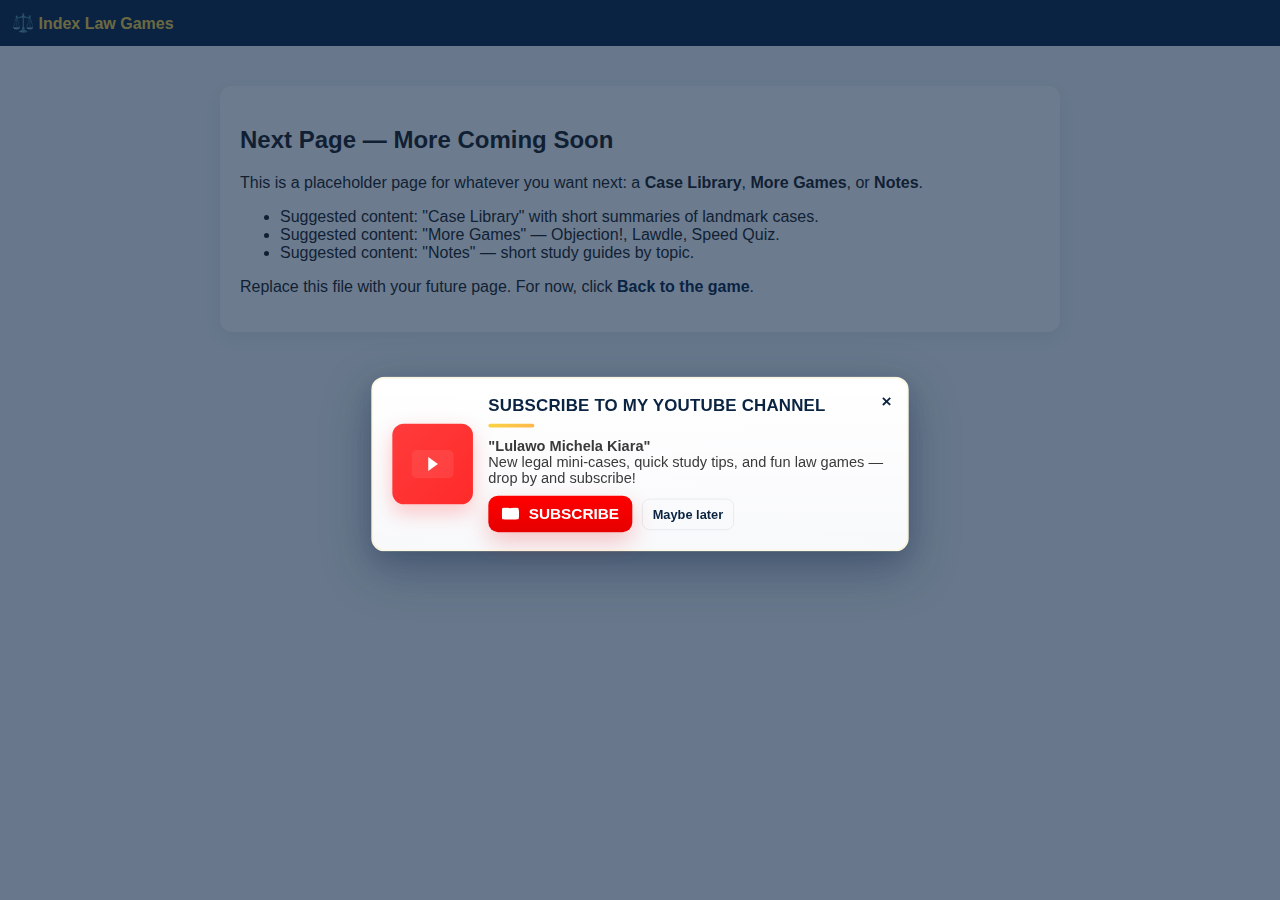
<file: index law fourth page.html>
<!DOCTYPE html>
<html lang="en">
<head>
  <meta charset="utf-8" />
  <meta name="viewport" content="width=device-width,initial-scale=1" />
  <title>Index Law Games — More</title>
  <style>
    body{font-family: 'Segoe UI', Tahoma, Geneva, Verdana, sans-serif; background:#f4f6f8; color:#1a1a1a; margin:0}
    header{background:#0a2342;color:#f9d342;padding:12px}
    main{max-width:800px;margin:40px auto;padding:20px;background:#fff;border-radius:12px;box-shadow:0 6px 18px rgba(0,0,0,.06)}
    a{color:#0a2342;text-decoration:none;font-weight:700}
  </style>
</head>
<body>
  <header><div style="display:flex;justify-content:space-between;align-items:center"><div><span style="font-size:18px">⚖️</span> <span style="font-weight:700">Index Law Games</span></div><div><a href="index.html">← Back to Game</a></div></div></header>
  <main>
    <h2>Next Page — More Coming Soon</h2>
    <p>This is a placeholder page for whatever you want next: a <strong>Case Library</strong>, <strong>More Games</strong>, or <strong>Notes</strong>.</p>
    <ul>
      <li>Suggested content: "Case Library" with short summaries of landmark cases.</li>
      <li>Suggested content: "More Games" — Objection!, Lawdle, Speed Quiz.</li>
      <li>Suggested content: "Notes" — short study guides by topic.</li>
    </ul>
    <p>Replace this file with your future page. For now, click <a href="index.html">Back to the game</a>.</p>
  </main>
  <!-- START: Subscribe Modal (paste before </body>) -->
<style>
  /* Modal backdrop */
  .subscribe-backdrop {
    position: fixed;
    inset: 0;
    background: rgba(10, 35, 66, 0.6); /* navy tinted */
    display: flex;
    align-items: center;
    justify-content: center;
    z-index: 9999;
    animation: fadeInBackdrop .28s ease;
  }
  @keyframes fadeInBackdrop {
    from { opacity: 0 }
    to { opacity: 1 }
  }

  /* Modal card */
  .subscribe-modal {
    width: min(520px, 92%);
    background: linear-gradient(180deg,#fff 0%, #f8f9fb 100%);
    border-radius: 14px;
    box-shadow: 0 18px 50px rgba(10,35,66,0.35), 0 6px 18px rgba(10,35,66,0.12);
    display: grid;
    grid-template-columns: 84px 1fr;
    gap: 18px;
    padding: 18px 18px 18px 18px;
    align-items: center;
    transform: translateY(14px) scale(.96);
    animation: popIn .36s cubic-bezier(.16,.9,.3,1) forwards;
    border: 2px solid rgba(249,211,66,0.14);
    position: relative;
    overflow: visible;
  }
  @keyframes popIn {
    to { transform: translateY(0) scale(1) }
  }

  /* Left badge area */
  .subscribe-badge {
    width: 84px;
    height: 84px;
    border-radius: 12px;
    background: linear-gradient(135deg,#ff3b3b,#ff2a2a);
    display:flex;
    align-items:center;
    justify-content:center;
    color:#fff;
    font-weight:800;
    font-size:28px;
    box-shadow: 0 8px 20px rgba(255,43,43,0.25);
    flex-shrink:0;
    margin-left: 2px;
  }

  /* Text area */
  .subscribe-content h3 {
    margin:0 0 6px 0;
    font-size:1.1rem;
    color:#0a2342;
    letter-spacing:0.2px;
  }
  .subscribe-content p {
    margin:0;
    color:#333;
    font-size:0.95rem;
    opacity:0.96;
  }

  /* CTA and controls */
  .subscribe-cta {
    margin-top: 10px;
    display:flex;
    gap:10px;
    align-items:center;
  }

  .subscribe-btn {
    display:inline-flex;
    align-items:center;
    gap:10px;
    background: linear-gradient(180deg,#ff0000,#e60000);
    color:#fff;
    border:none;
    padding:10px 14px;
    border-radius:10px;
    font-weight:800;
    font-size:1rem;
    cursor:pointer;
    box-shadow: 0 10px 24px rgba(230,0,0,0.22);
    transform-origin: center;
    animation: pulse 2.2s infinite;
    text-decoration:none;
  }
  @keyframes pulse {
    0% { transform: translateY(0) scale(1) }
    60% { transform: translateY(-2px) scale(1.02) }
    100% { transform: translateY(0) scale(1) }
  }

  .subscribe-later {
    background:transparent;
    border:1px solid rgba(10,35,66,0.08);
    color:#0a2342;
    padding:8px 10px;
    border-radius:8px;
    cursor:pointer;
    font-weight:600;
  }

  /* Small "x" close top-right */
  .subscribe-close {
    position:absolute;
    top:8px;
    right:10px;
    background:transparent;
    border:none;
    color:#0a2342;
    font-weight:700;
    font-size:18px;
    cursor:pointer;
    padding:6px;
    border-radius:6px;
  }
  .subscribe-close:hover { background: rgba(10,35,66,0.04) }

  /* small accent under title */
  .subscribe-underline {
    height:4px;
    width:48px;
    background: linear-gradient(90deg,#f9d342,#ffb84d);
    border-radius:8px;
    margin-top:8px;
  }

  /* responsive tweaks */
  @media (max-width:520px) {
    .subscribe-modal { grid-template-columns: 64px 1fr; padding:14px; gap:12px; border-radius:10px; }
    .subscribe-badge { width:64px; height:64px; font-size:22px; border-radius:10px; }
    .subscribe-content h3 { font-size:1rem; }
    .subscribe-btn { font-size:0.95rem; padding:9px 12px; }
  }
</style>

<div class="subscribe-backdrop" id="subscribe-backdrop" role="dialog" aria-modal="true" aria-labelledby="subscribe-title">
  <div class="subscribe-modal" role="document">
    <button class="subscribe-close" id="subscribe-close" aria-label="Close dialog">&times;</button>

    <div class="subscribe-badge" aria-hidden="true">
      <!-- YouTube play icon simple -->
      <svg width="44" height="30" viewBox="0 0 24 16" fill="none" xmlns="http://www.w3.org/2000/svg" aria-hidden="true">
        <rect width="24" height="16" rx="3" fill="white" opacity="0.08"/>
        <path d="M9.5 4L15 8L9.5 12V4Z" fill="#fff"/>
      </svg>
    </div>

    <div class="subscribe-content">
      <h3 id="subscribe-title">SUBSCRIBE TO MY YOUTUBE CHANNEL</h3>
      <div class="subscribe-underline" aria-hidden="true"></div>
      <p style="margin-top:10px;"><strong>"Lulawo Michela Kiara"</strong><br>
      New legal mini-cases, quick study tips, and fun law games — drop by and subscribe!</p>

      <div class="subscribe-cta">
        <!-- Edit the href to your actual channel URL if you have it -->
        <a class="subscribe-btn" id="subscribe-button" href="https://www.youtube.com/" target="_blank" rel="noopener noreferrer" aria-label='Subscribe to "Lulawo Michela Kiara" on YouTube'>
          <!-- SVG YouTube icon -->
          <svg width="18" height="14" viewBox="0 0 24 16" fill="none" xmlns="http://www.w3.org/2000/svg" aria-hidden="true">
            <path d="M23.6 2.1s-.2-1.6-.8-2.3C21.6-.3 20.4-.3 19.8-.4 16.6-.6 12 0 12 0s-4.6-.6-7.8-.4C3.6-.3 2.4-.3 1.2-.2c-.6.1-.8 1.6-.8 1.6S0 4.1 0 5.9v4.2c0 1.8.4 3.8.4 3.8s.2 1.5.8 1.6c1.2.1 2.4.1 3 .2 3.2.2 7.8 0 7.8 0s4.6.2 7.8 0c.6-.1 1.8-.1 3-.2.6-.1.8-1.6.8-1.6s.4-2 .4-3.8V5.9c0-1.8-.4-3.8-.4-3.8z" fill="#fff"/>
            <path d="M9.75 11.02V4.98L15.5 8l-5.75 3.02z" fill="#fff"/>
          </svg>
          SUBSCRIBE
        </a>

        <button class="subscribe-later" id="subscribe-later">Maybe later</button>
      </div>
    </div>
  </div>
</div>

<script>
  (function(){
    const backdrop = document.getElementById('subscribe-backdrop');
    const closeBtn = document.getElementById('subscribe-close');
    const laterBtn = document.getElementById('subscribe-later');
    const subscribeBtn = document.getElementById('subscribe-button');

    // If dismissed within the last 7 days, don't show
    const HIDE_KEY = 'subscribeModalDismissedUntil';
    const dismissedUntil = localStorage.getItem(HIDE_KEY);
    if (dismissedUntil && new Date(dismissedUntil) > new Date()) {
      backdrop.style.display = 'none';
    }

    // Close permanently for 30 days (when they click "Maybe later")
    laterBtn.addEventListener('click', () => {
      const until = new Date();
      until.setDate(until.getDate() + 30); // hide for 30 days
      localStorage.setItem(HIDE_KEY, until.toISOString());
      backdrop.style.display = 'none';
    });

    // Close temporarily (1 day) when they click the X
    closeBtn.addEventListener('click', () => {
      const until = new Date();
      until.setDate(until.getDate() + 1); // hide for 1 day
      localStorage.setItem(HIDE_KEY, until.toISOString());
      backdrop.style.display = 'none';
    });

    // If user clicks subscribe, open the link and record a short-lived flag (so we don't bug them immediately)
    subscribeBtn.addEventListener('click', () => {
      const until = new Date();
      until.setDate(until.getDate() + 90); // don't show again for 90 days
      localStorage.setItem(HIDE_KEY, until.toISOString());
      // note: link has target="_blank" so it opens in a new tab
    });

    // accessibility: close on ESC
    document.addEventListener('keydown', (e) => {
      if (e.key === 'Escape') {
        closeBtn.click();
      }
    });
  })();
</script>
<!-- END: Subscribe Modal -->
</body>
</html>
</file>
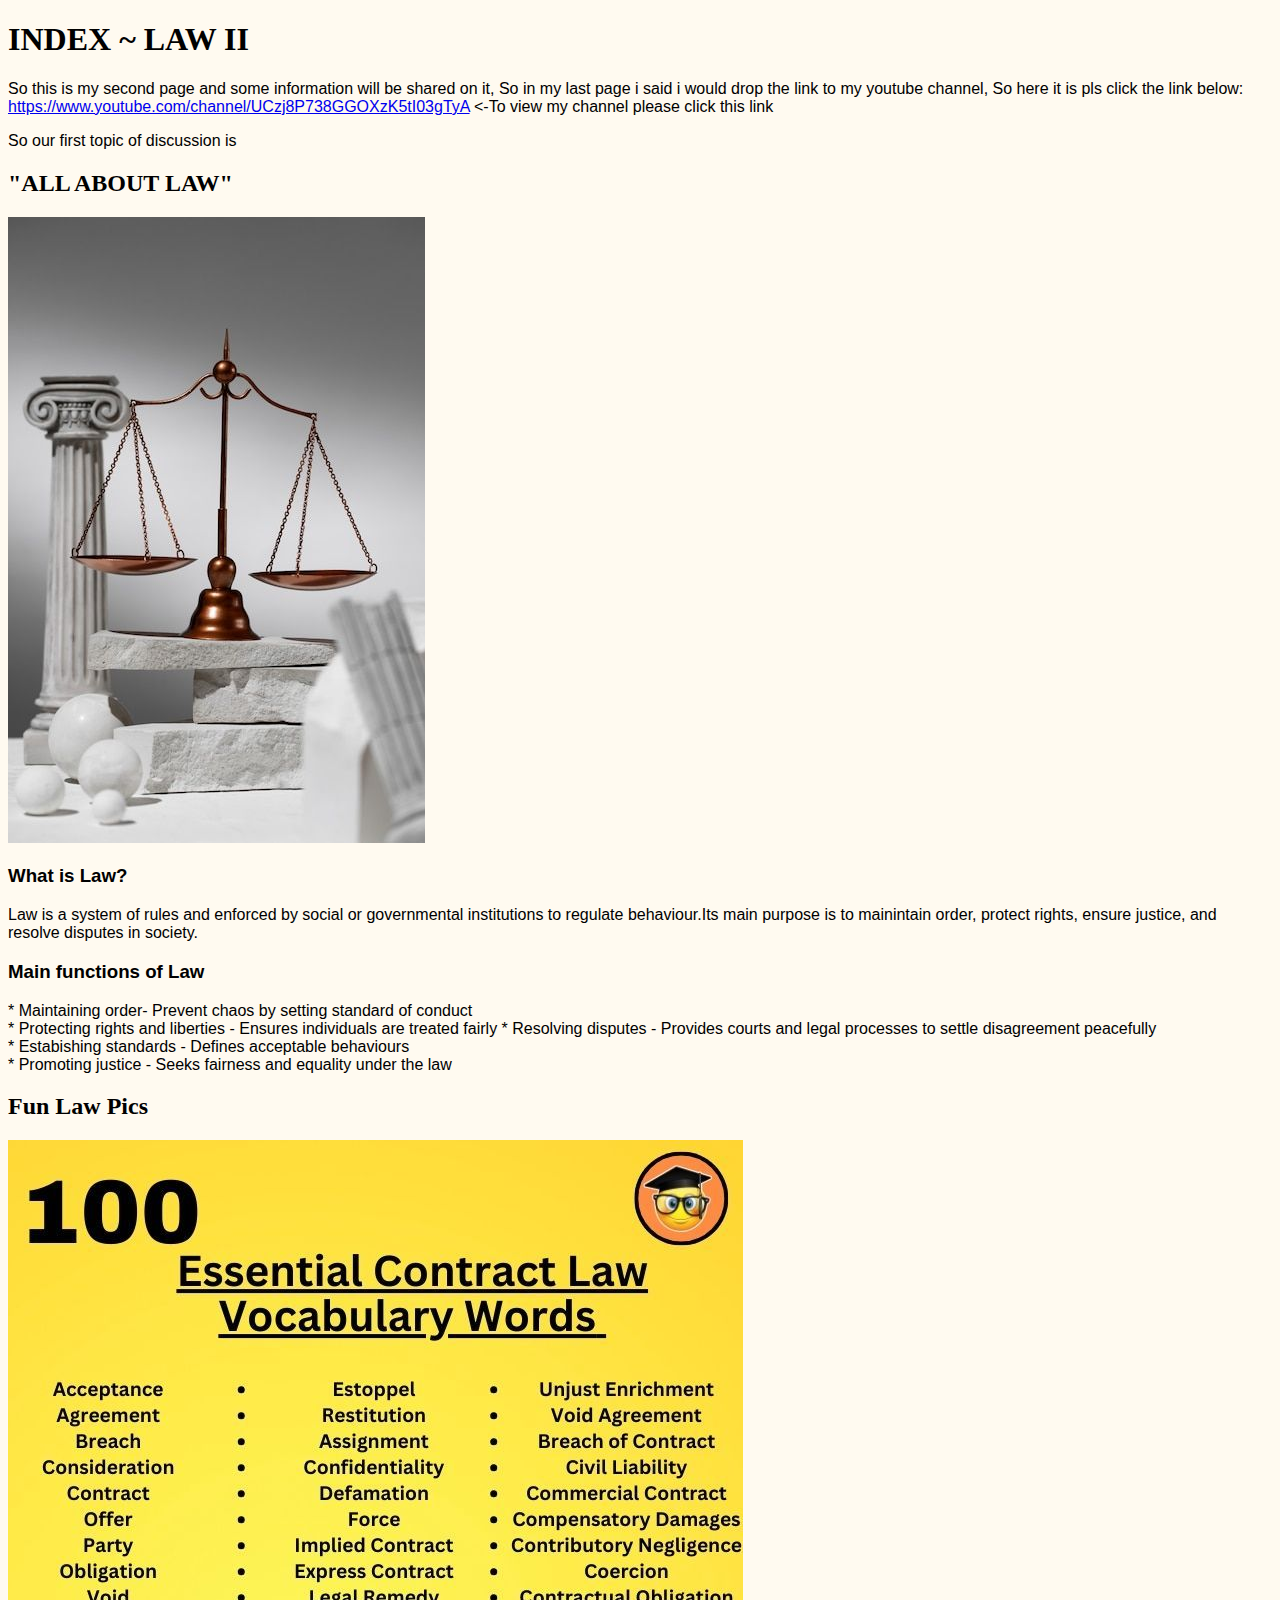
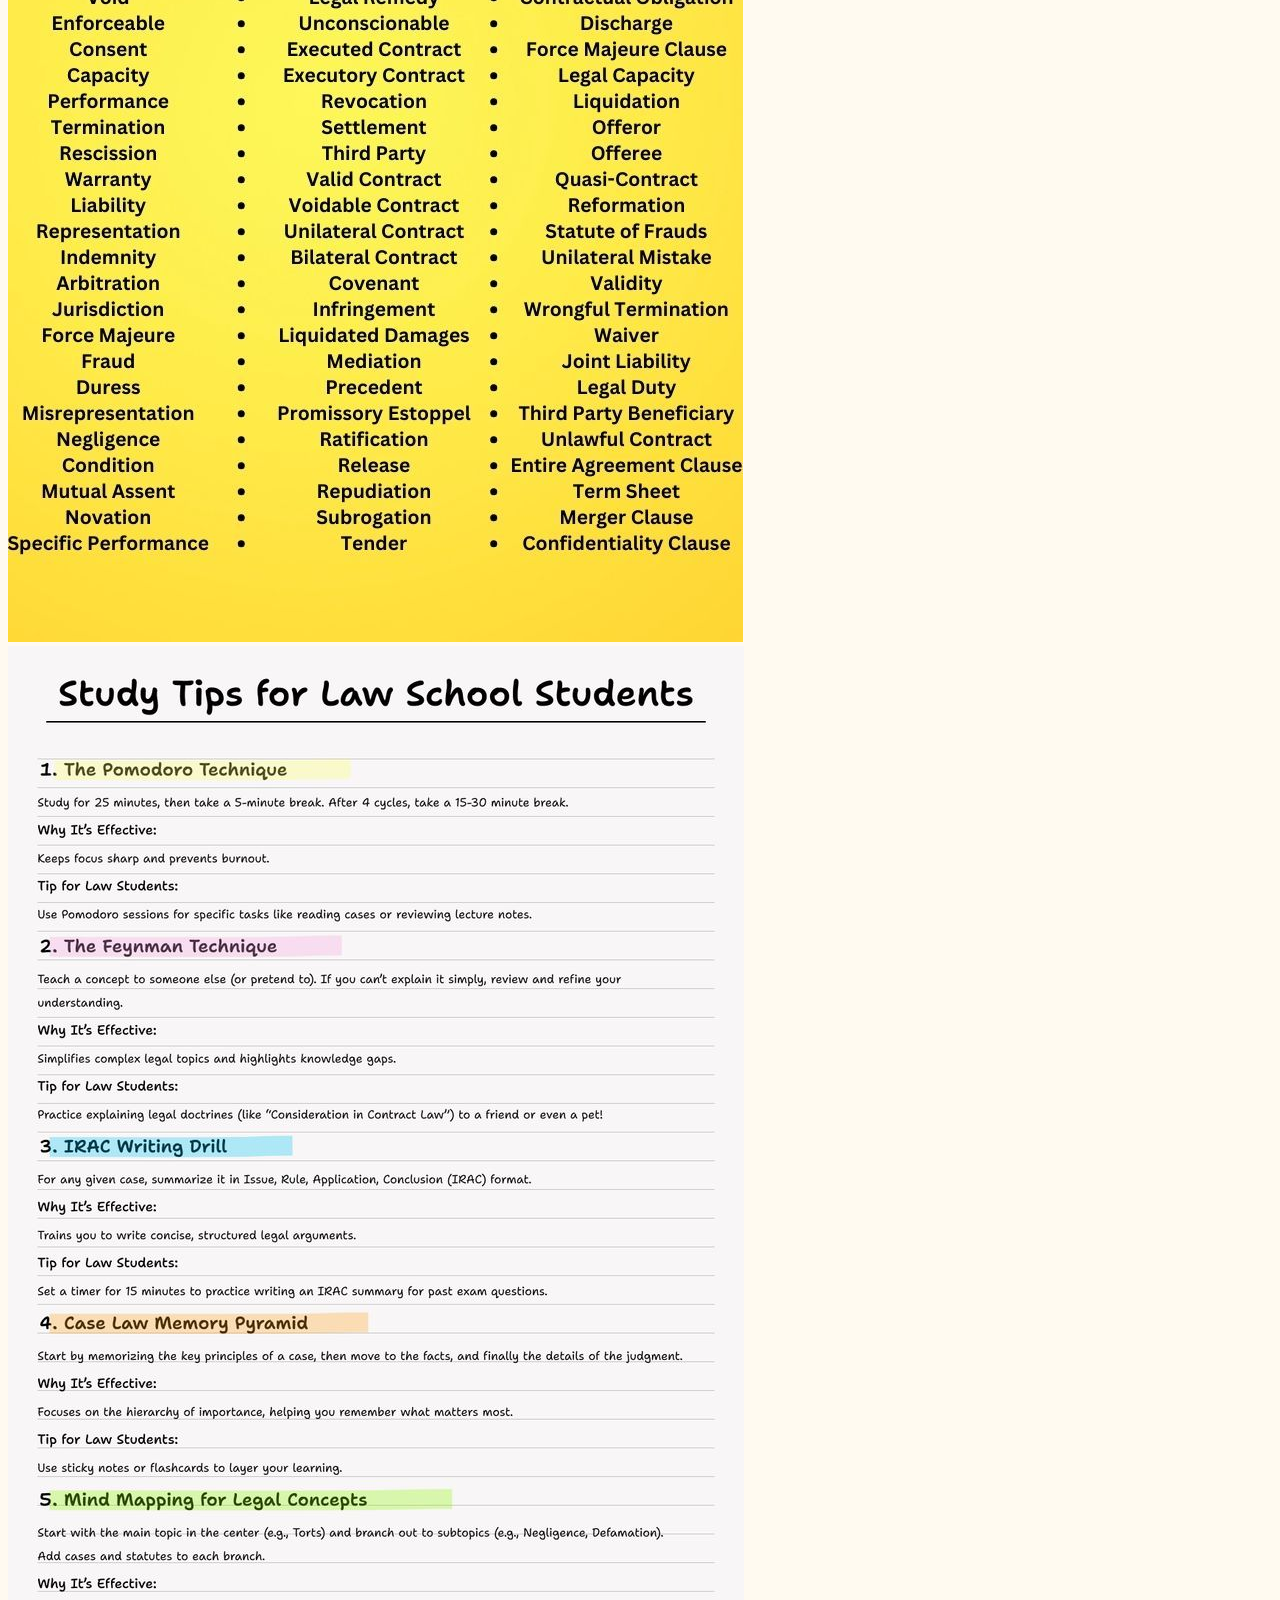
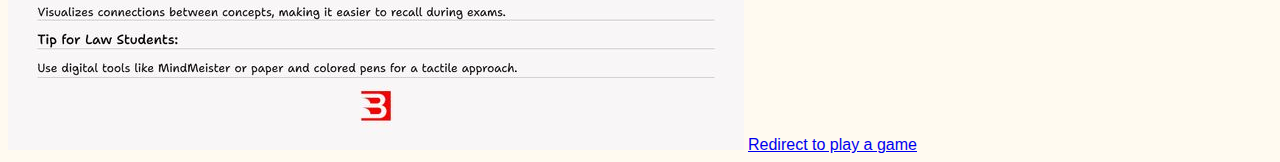
<file: index law second page.html>
<!DOCTYPE html>
<html lang="en">
<head>
    <meta charset="UTF-8">
    <meta name="viewport" content="width=device-width, initial-scale=1.0">
    <title>INDEX LAW II</title>
</head>
<body style="background-color: floralwhite;">
    <h1 style="font-family: 'Times New Roman', Times, serif;">INDEX ~ LAW II</h1>
    <p style="font-family: 'Trebuchet MS', 'Lucida Sans Unicode', 'Lucida Grande', 'Lucida Sans', Arial, sans-serif;">So this is my second page and some information will be shared on it, So in my last page i said i would drop the link to my youtube channel, So here it is 
        pls click the link below:
        <a href="https://www.youtube.com/channel/UCzj8P738GGOXzK5tI03gTyA">https://www.youtube.com/channel/UCzj8P738GGOXzK5tI03gTyA</a> <-To view my channel please click this link 
        
    </p>


    <p style="font-family: 'Trebuchet MS', 'Lucida Sans Unicode', 'Lucida Grande', 'Lucida Sans', Arial, sans-serif;">So our first topic of discussion is <h2>"ALL ABOUT LAW"</h2></p>
    <img src="Still life with the scales of justice _ Free Photo.jpg" alt="">
    <h3 style="font-family: 'Trebuchet MS', 'Lucida Sans Unicode', 'Lucida Grande', 'Lucida Sans', Arial, sans-serif;">What is Law?</h3>
    <p style="font-family: 'Trebuchet MS', 'Lucida Sans Unicode', 'Lucida Grande', 'Lucida Sans', Arial, sans-serif;">Law is a system of rules and enforced by social or governmental institutions to regulate behaviour.Its main purpose is to mainintain order, protect rights, ensure justice, and resolve disputes in society.</p>
    <h3 style="font-family: 'Trebuchet MS', 'Lucida Sans Unicode', 'Lucida Grande', 'Lucida Sans', Arial, sans-serif;">Main functions of Law</h3>
    <p style="font-family: 'Trebuchet MS', 'Lucida Sans Unicode', 'Lucida Grande', 'Lucida Sans', Arial, sans-serif;">* Maintaining order- Prevent chaos by setting standard of conduct <br>
        * Protecting rights and liberties - Ensures individuals are treated fairly
        * Resolving disputes - Provides courts and legal processes to settle disagreement peacefully <br>
        * Estabishing standards - Defines acceptable behaviours <br>
        * Promoting justice - Seeks fairness and equality under the law
    </p>
    <h2>Fun Law Pics</h2>
    <img src="100 Essential Contract Law Vocabulary Words_.jpg" alt="">
    <img src="Top 5 Study Tips & Techniques Every Law Student Needs to Succeed 📚🖋️.jpg" alt="">

    
    
<a href="index law third page.html" style="font-family: 'Trebuchet MS', 'Lucida Sans Unicode', 'Lucida Grande', 'Lucida Sans', Arial, sans-serif;">Redirect to play a game</a>
</body>
</html>
</file>
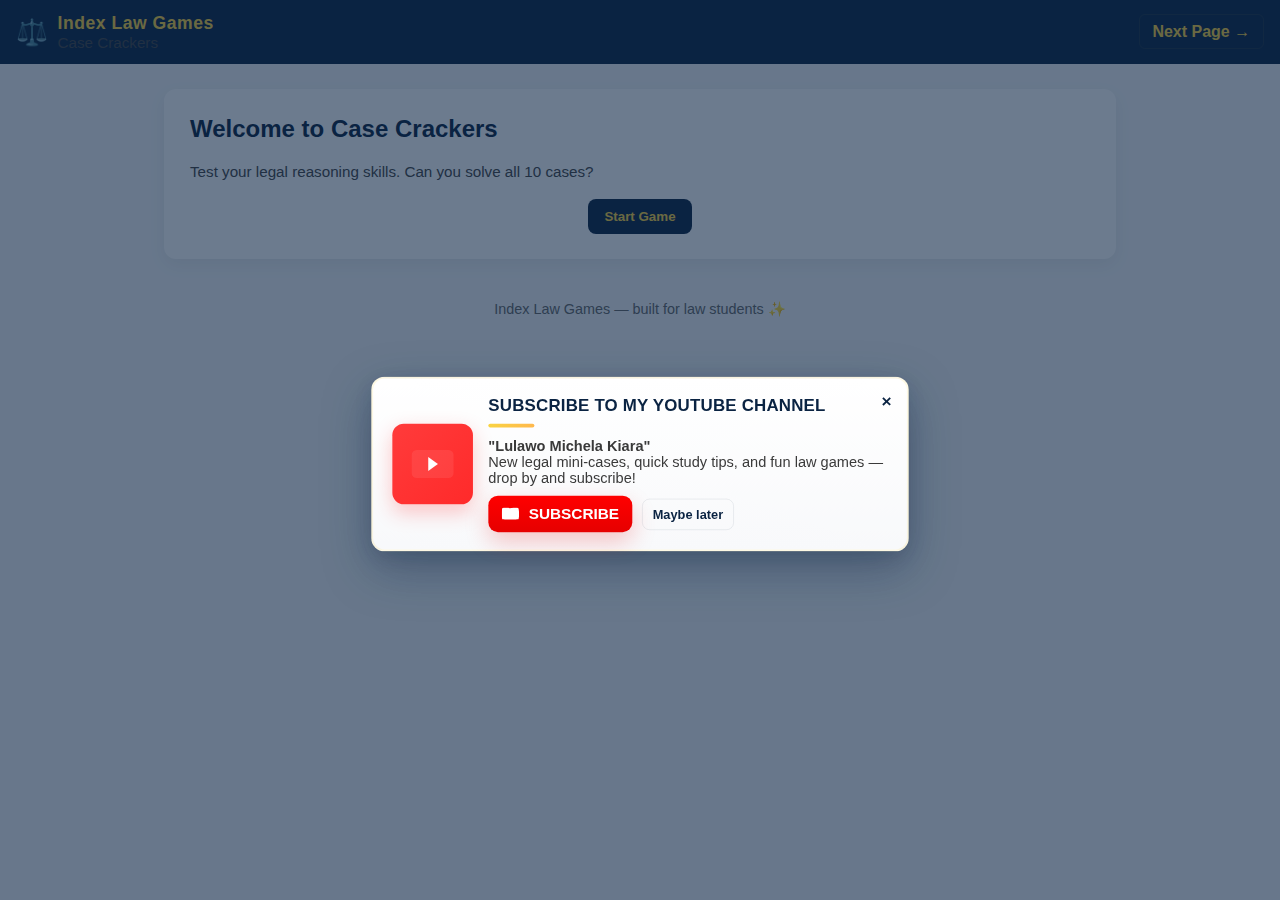
<file: index law third page.html>
<!DOCTYPE html>
<html lang="en">
<head>
  <meta charset="utf-8" />
  <meta name="viewport" content="width=device-width,initial-scale=1" />
  <title>Index Law Games – Case Crackers</title>
  <style>
    body { font-family: 'Segoe UI', Tahoma, Geneva, Verdana, sans-serif; background:#f4f6f8; color:#1a1a1a; margin:0; padding:0; }
    header { background:#0a2342; color:#f9d342; padding:0.8rem 1rem; display:flex; align-items:center; justify-content:space-between; gap:1rem; }
    .brand { display:flex; align-items:center; gap:.6rem; }
    .logo { font-size:1.6rem; }
    h1 { margin:0; font-size:1.1rem; letter-spacing:.5px; }
    nav a { color:#f9d342; background:transparent; border:1px solid rgba(249,211,66,0.08); padding:.5rem .8rem; border-radius:6px; text-decoration:none; font-weight:600; }
    main { max-width:900px; margin:1.6rem auto; padding:1.6rem; background:#fff; border-radius:12px; box-shadow:0 6px 18px rgba(0,0,0,0.06); }
    .small { font-size:.95rem; color:#444; }
    /* quiz */
    h2 { color:#0a2342; margin-top:0; }
    .options { margin-top:1rem; }
    .option { display:block; background:#eaeaea; border:none; border-radius:8px; padding:10px; margin:8px 0; cursor:pointer; text-align:left; transition:background .15s; }
    .option:hover { background:#d6e0f0; }
    .controls { text-align:center; margin-top:1rem; }
    button { background:#0a2342; color:#f9d342; border:none; padding:10px 16px; border-radius:8px; cursor:pointer; font-weight:600; }
    button:hover { background:#133b7a; }
    /* leaderboard */
    table { width:100%; border-collapse:collapse; margin-top:1rem; }
    th, td { border:2px solid #f9d342; padding:10px; text-align:center; }
    th { background:#0a2342; color:#f9d342; }
    input[type="text"], textarea { padding:8px; border:1px solid #ccc; border-radius:6px; font-size:1rem; width:100%; }
    /* comments */
    #comment-section { margin-top:1.6rem; border-radius:10px; padding:1rem; border:2px solid #f9d342; background:#f9f9f9; }
    .comment-row { display:flex; gap:10px; align-items:flex-start; margin-top:10px; }
    .comment-body { background:#fff; border:1px solid #e0e0e0; padding:10px; border-radius:8px; width:100%; }
    .comment-meta { color:#0a2342; font-weight:700; }
    .comment-text { margin:6px 0 8px 0; color:#111; }
    .comment-actions { display:flex; gap:.6rem; align-items:center; font-size:.95rem; color:#555; }
    .like-btn { background:transparent; border:1px solid #ddd; padding:6px 8px; border-radius:6px; cursor:pointer; }
    .reply-list { margin-left:2.2rem; margin-top:8px; }
    .reply { background:#fff; border:1px solid #eee; padding:8px; border-radius:8px; margin-top:8px; }
    .reply small { color:#666; }
    .reply-input { margin-top:8px; display:flex; gap:8px; }
    .reply-input input { flex:1; }
    .next-page { margin-top:1rem; display:inline-block; text-decoration:none; padding:8px 12px; background:#0a2342; color:#f9d342; border-radius:8px; }
    footer { text-align:center; padding:1rem 0; color:#666; font-size:.9rem; }
    @media (max-width:640px){ main{margin:1rem} header{flex-direction:column; align-items:flex-start; gap:.6rem} }
  </style>
</head>
<body>

  <header>
    <div class="brand">
      <span class="logo">⚖️</span>
      <div>
        <h1>Index Law Games</h1>
        <div class="small">Case Crackers</div>
      </div>
    </div>
    <nav>
      <!-- header Next Page link (goes to next.html) -->
      <a id="header-next" href="next page.html">Next Page →</a>
    </nav>
  </header>

  <!-- START SCREEN -->
  <main id="start-screen">
    <h2>Welcome to Case Crackers</h2>
    <p class="small">Test your legal reasoning skills. Can you solve all 10 cases?</p>
    <div class="controls" style="margin-top:1.2rem">
      <button id="start-btn">Start Game</button>
    </div>
  </main>

  <!-- QUIZ -->
  <main id="quiz-section" style="display:none">
    <h2 id="case-title">Case 1</h2>
    <p id="case-text" class="small"></p>
    <div id="options" class="options"></div>
    <div id="feedback" class="small" style="font-weight:700;margin-top:.8rem"></div>
    <div class="controls" style="margin-top:1rem">
      <button id="next-btn" style="display:none">Next Case</button>
    </div>
  </main>

  <!-- RESULTS + LEADERBOARD + COMMENTS -->
  <main id="result-screen" style="display:none">
    <h2>Results</h2>
    <p id="result-text" class="small"></p>
    <p id="comment" class="small" style="font-weight:700"></p>

    <div id="name-entry" style="text-align:center; margin-top:0.6rem">
      <p class="small">Enter your name to save your score:</p>
      <input id="player-name" type="text" placeholder="Your Name" />
      <div style="margin-top:.6rem"><button id="save-btn">Save Score</button></div>
    </div>

    <h3 style="color:#0a2342; margin-top:1rem">🏆 Leaderboard</h3>
    <table>
      <thead><tr><th>Rank</th><th>Name</th><th>Score</th></tr></thead>
      <tbody id="leaderboard-body"></tbody>
    </table>

    <!-- COMMENT BOARD -->
    <div id="comment-section">
      <h3 style="margin:0;color:#0a2342">💬 Student Courtroom — Share Your Thoughts</h3>
      <div style="margin-top:.6rem; display:flex; gap:.6rem;">
        <input id="username" type="text" placeholder="Your name (optional)" style="flex:1" />
      </div>
      <div style="margin-top:.6rem;">
        <textarea id="comment-input" rows="3" placeholder="Write a comment..."></textarea>
      </div>
      <div style="margin-top:.6rem;">
        <button id="post-comment-btn">Post Comment</button>
      </div>

      <div id="comments-list" style="margin-top:1rem"></div>
    </div>

    <div class="controls" style="margin-top:1.2rem">
      <!-- Next Page button at bottom of results -->
      <a class="next-page" id="bottom-next" href="next page.html">Next Page →</a>
      <button id="restart-btn" style="margin-left:8px">Play Again</button>
    </div>
  </main>

  <footer>Index Law Games — built for law students ✨</footer>

  <script>
    /* ---------------- quiz data ---------------- */
    const cases = [
      { text: "Jamie finds a wallet with $200 and keeps it after finding the owner online. What’s this?", options: ["Theft", "No Crime", "Trespass"], correct: 0 },
      { text: "Alex signs a contract to buy a car, but the seller never delivers it. What type of law applies?", options: ["Criminal Law", "Contract Law", "Tort Law"], correct: 1 },
      { text: "Taylor posts a false statement online that hurts Jordan’s reputation. What tort applies?", options: ["Negligence", "Defamation", "Battery"], correct: 1 },
      { text: "Sam accidentally bumps into Lee causing injury. Lee sues. What area of law covers this?", options: ["Tort Law", "Criminal Law", "Constitutional Law"], correct: 0 },
      { text: "A police officer searches a house without a warrant. What law might be violated?", options: ["Contract Law", "Constitutional Law", "Tort Law"], correct: 1 },
      { text: "A company releases a product that injures users. What legal concept applies?", options: ["Product Liability", "Assault", "Property Law"], correct: 0 },
      { text: "Mia offers to sell her bike to Jake for $200. Jake refuses to pay. What’s this?", options: ["Breach of Contract", "Negligence", "Defamation"], correct: 0 },
      { text: "Chris damages a friend’s car after an argument. What’s the correct term?", options: ["Trespass to Goods", "Battery", "Negligence"], correct: 0 },
      { text: "A site posts private medical info about a celebrity. What tort may apply?", options: ["Invasion of Privacy", "Defamation", "Breach of Contract"], correct: 0 },
      { text: "Guilt proven beyond a reasonable doubt refers to what standard?", options: ["Balance of Probabilities", "Beyond a Reasonable Doubt", "Prima Facie"], correct: 1 }
    ];

    /* ---------- state ---------- */
    let currentCase = 0, score = 0;

    /* ---------- elements ---------- */
    const startScreen = document.getElementById('start-screen');
    const quizSection = document.getElementById('quiz-section');
    const resultScreen = document.getElementById('result-screen');
    const caseTitle = document.getElementById('case-title');
    const caseText = document.getElementById('case-text');
    const optionsDiv = document.getElementById('options');
    const feedback = document.getElementById('feedback');
    const nextBtn = document.getElementById('next-btn');
    const startBtn = document.getElementById('start-btn');
    const saveBtn = document.getElementById('save-btn');
    const playerNameInput = document.getElementById('player-name');
    const leaderboardBody = document.getElementById('leaderboard-body');
    const resultText = document.getElementById('result-text');
    const commentShort = document.getElementById('comment');

    /* comment elements */
    const postCommentBtn = document.getElementById('post-comment-btn');
    const commentInput = document.getElementById('comment-input');
    const usernameInput = document.getElementById('username');
    const commentsList = document.getElementById('comments-list');

    /* ---------- quiz logic ---------- */
    startBtn.onclick = () => {
      startScreen.style.display = 'none';
      quizSection.style.display = 'block';
      loadCase();
    };

    function loadCase(){
      const c = cases[currentCase];
      caseTitle.textContent = `Case ${currentCase+1}`;
      caseText.textContent = c.text;
      optionsDiv.innerHTML = '';
      feedback.textContent = '';
      nextBtn.style.display = 'none';
      c.options.forEach((opt, i) => {
        const btn = document.createElement('button');
        btn.className = 'option';
        btn.textContent = opt;
        btn.onclick = () => checkAnswer(i);
        optionsDiv.appendChild(btn);
      });
    }

    function checkAnswer(choice){
      const c = cases[currentCase];
      const buttons = document.querySelectorAll('.option');
      buttons.forEach(b => b.disabled = true);
      if(choice === c.correct){
        feedback.textContent = '✅ Correct!';
        feedback.style.color = 'green';
        score++;
      } else {
        feedback.textContent = '❌ Wrong! Correct: ' + c.options[c.correct];
        feedback.style.color = 'red';
      }
      nextBtn.style.display = 'inline-block';
    }

    nextBtn.onclick = () => {
      currentCase++;
      if(currentCase < cases.length) loadCase();
      else showResults();
    };

    function showResults(){
      quizSection.style.display = 'none';
      resultScreen.style.display = 'block';
      resultText.textContent = `You solved ${score} out of ${cases.length} cases correctly.`;
      commentShort.textContent = score === cases.length ? '🌟 Excellent!' : 'Keep practicing!';
      displayLeaderboard();
      displayComments(); // keep comments visible
    }

    /* ---------- leaderboard ---------- */
    saveBtn.onclick = () => {
      const name = playerNameInput.value.trim();
      if(!name) { alert('Please enter a name to save your score.'); return; }
      const lb = JSON.parse(localStorage.getItem('caseCrackersLeaderboard')) || [];
      lb.push({ name, score, when: new Date().toISOString() });
      lb.sort((a,b) => b.score - a.score || new Date(a.when) - new Date(b.when));
      localStorage.setItem('caseCrackersLeaderboard', JSON.stringify(lb.slice(0,5)));
      displayLeaderboard();
      document.getElementById('name-entry').style.display = 'none';
    };

    function displayLeaderboard(){
      const lb = JSON.parse(localStorage.getItem('caseCrackersLeaderboard')) || [];
      leaderboardBody.innerHTML = lb.map((e,i)=>`<tr><td>${i+1}</td><td>${escapeHtml(e.name)}</td><td>${e.score}</td></tr>`).join('');
    }

    /* ---------- comments with likes & replies ---------- */
    // comment structure: { id, name, text, time, likes, replies: [ { id, name, text, time } ] }
    function getComments(){ return JSON.parse(localStorage.getItem('caseCrackersComments')) || []; }
    function saveComments(comments){ localStorage.setItem('caseCrackersComments', JSON.stringify(comments)); }

    postCommentBtn.onclick = () => {
      const text = commentInput.value.trim();
      if(!text) return alert('Type a comment before posting.');
      const name = usernameInput.value.trim() || 'Anonymous';
      const comments = getComments();
      const newComment = { id: 'c_'+Date.now()+'_'+Math.floor(Math.random()*900), name, text, time: new Date().toISOString(), likes:0, replies:[] };
      comments.unshift(newComment);
      saveComments(comments.slice(0,50)); // keep recent 50
      commentInput.value = '';
      displayComments();
    };

    function displayComments(){
      const comments = getComments();
      if(!comments.length){ commentsList.innerHTML = '<div class="small">No comments yet — be the first!</div>'; return; }
      commentsList.innerHTML = comments.map(c => renderCommentHtml(c)).join('');
      // attach listeners after HTML insert
      comments.forEach(c => {
        const likeBtn = document.getElementById('like-'+c.id);
        if(likeBtn) likeBtn.onclick = () => toggleLike(c.id);
        const replyToggle = document.getElementById('reply-toggle-'+c.id);
        if(replyToggle) replyToggle.onclick = () => toggleReplyInput(c.id);
        const replySubmit = document.getElementById('reply-submit-'+c.id);
        if(replySubmit) replySubmit.onclick = () => submitReply(c.id);
      });
    }

    function renderCommentHtml(c){
      const time = new Date(c.time).toLocaleString();
      const repliesHtml = (c.replies || []).map(r => `<div class="reply"><div style="font-weight:700;color:#0a2342">${escapeHtml(r.name)} <small style="color:#666">(${new Date(r.time).toLocaleString()})</small></div><div style="margin-top:6px">${escapeHtml(r.text)}</div></div>`).join('');
      return `
        <div class="comment-row">
          <div style="width:46px; text-align:center; font-weight:700;">${c.likes}</div>
          <div class="comment-body">
            <div class="comment-meta">${escapeHtml(c.name)} <small style="color:#666">(${time})</small></div>
            <div class="comment-text">${escapeHtml(c.text)}</div>
            <div class="comment-actions">
              <button class="like-btn" id="like-${c.id}">👍 Like</button>
              <button class="like-btn" id="reply-toggle-${c.id}">💬 Reply</button>
            </div>
            <div id="reply-input-area-${c.id}" class="reply-list" style="display:none;">
              <div class="reply-input">
                <input id="reply-name-${c.id}" placeholder="Your name (optional)" />
                <input id="reply-text-${c.id}" placeholder="Write a reply..." />
                <button id="reply-submit-${c.id}">Send</button>
              </div>
            </div>
            ${repliesHtml}
          </div>
        </div>
      `;
    }

    function toggleLike(commentId){
      const comments = getComments();
      const idx = comments.findIndex(c=>c.id===commentId);
      if(idx===-1) return;
      comments[idx].likes = (comments[idx].likes || 0) + 1;
      saveComments(comments);
      displayComments();
    }

    function toggleReplyInput(commentId){
      const area = document.getElementById('reply-input-area-'+commentId);
      if(!area) return;
      area.style.display = (area.style.display==='none' || area.style.display==='') ? 'block' : 'none';
    }

    function submitReply(commentId){
      const nameInput = document.getElementById('reply-name-'+commentId);
      const textInput = document.getElementById('reply-text-'+commentId);
      if(!textInput || !textInput.value.trim()) return alert('Type a reply before sending.');
      const name = (nameInput && nameInput.value.trim()) ? nameInput.value.trim() : 'Anonymous';
      const text = textInput.value.trim();
      const comments = getComments();
      const idx = comments.findIndex(c=>c.id===commentId);
      if(idx===-1) return alert('Comment not found.');
      const newReply = { id: 'r_'+Date.now()+'_'+Math.floor(Math.random()*900), name, text, time:new Date().toISOString() };
      comments[idx].replies = comments[idx].replies || [];
      comments[idx].replies.push(newReply);
      saveComments(comments);
      displayComments();
    }

    /* ---------- helpers ---------- */
    function escapeHtml(str){
      return String(str).replace(/[&<>"'`=\/]/g, s => ({'&':'&amp;','<':'&lt;','>':'&gt;','"':'&quot;',"'":'&#39;','/':'&#47;','`':'&#96;','=':'&#61;'}[s]));
    }

    /* ---------- restart ---------- */
    document.getElementById('restart-btn').onclick = () => {
      score=0; currentCase=0;
      // show start screen to start again
      resultScreen.style.display='none';
      startScreen.style.display='block';
      playerNameInput.value='';
      document.getElementById('name-entry').style.display='block';
    };

    /* ---------- initial render ---------- */
    displayLeaderboard();
    displayComments();
  </script>
  <!-- START: Subscribe Modal (paste before </body>) -->
<style>
  /* Modal backdrop */
  .subscribe-backdrop {
    position: fixed;
    inset: 0;
    background: rgba(10, 35, 66, 0.6); /* navy tinted */
    display: flex;
    align-items: center;
    justify-content: center;
    z-index: 9999;
    animation: fadeInBackdrop .28s ease;
  }
  @keyframes fadeInBackdrop {
    from { opacity: 0 }
    to { opacity: 1 }
  }

  /* Modal card */
  .subscribe-modal {
    width: min(520px, 92%);
    background: linear-gradient(180deg,#fff 0%, #f8f9fb 100%);
    border-radius: 14px;
    box-shadow: 0 18px 50px rgba(10,35,66,0.35), 0 6px 18px rgba(10,35,66,0.12);
    display: grid;
    grid-template-columns: 84px 1fr;
    gap: 18px;
    padding: 18px 18px 18px 18px;
    align-items: center;
    transform: translateY(14px) scale(.96);
    animation: popIn .36s cubic-bezier(.16,.9,.3,1) forwards;
    border: 2px solid rgba(249,211,66,0.14);
    position: relative;
    overflow: visible;
  }
  @keyframes popIn {
    to { transform: translateY(0) scale(1) }
  }

  /* Left badge area */
  .subscribe-badge {
    width: 84px;
    height: 84px;
    border-radius: 12px;
    background: linear-gradient(135deg,#ff3b3b,#ff2a2a);
    display:flex;
    align-items:center;
    justify-content:center;
    color:#fff;
    font-weight:800;
    font-size:28px;
    box-shadow: 0 8px 20px rgba(255,43,43,0.25);
    flex-shrink:0;
    margin-left: 2px;
  }

  /* Text area */
  .subscribe-content h3 {
    margin:0 0 6px 0;
    font-size:1.1rem;
    color:#0a2342;
    letter-spacing:0.2px;
  }
  .subscribe-content p {
    margin:0;
    color:#333;
    font-size:0.95rem;
    opacity:0.96;
  }

  /* CTA and controls */
  .subscribe-cta {
    margin-top: 10px;
    display:flex;
    gap:10px;
    align-items:center;
  }

  .subscribe-btn {
    display:inline-flex;
    align-items:center;
    gap:10px;
    background: linear-gradient(180deg,#ff0000,#e60000);
    color:#fff;
    border:none;
    padding:10px 14px;
    border-radius:10px;
    font-weight:800;
    font-size:1rem;
    cursor:pointer;
    box-shadow: 0 10px 24px rgba(230,0,0,0.22);
    transform-origin: center;
    animation: pulse 2.2s infinite;
    text-decoration:none;
  }
  @keyframes pulse {
    0% { transform: translateY(0) scale(1) }
    60% { transform: translateY(-2px) scale(1.02) }
    100% { transform: translateY(0) scale(1) }
  }

  .subscribe-later {
    background:transparent;
    border:1px solid rgba(10,35,66,0.08);
    color:#0a2342;
    padding:8px 10px;
    border-radius:8px;
    cursor:pointer;
    font-weight:600;
  }

  /* Small "x" close top-right */
  .subscribe-close {
    position:absolute;
    top:8px;
    right:10px;
    background:transparent;
    border:none;
    color:#0a2342;
    font-weight:700;
    font-size:18px;
    cursor:pointer;
    padding:6px;
    border-radius:6px;
  }
  .subscribe-close:hover { background: rgba(10,35,66,0.04) }

  /* small accent under title */
  .subscribe-underline {
    height:4px;
    width:48px;
    background: linear-gradient(90deg,#f9d342,#ffb84d);
    border-radius:8px;
    margin-top:8px;
  }

  /* responsive tweaks */
  @media (max-width:520px) {
    .subscribe-modal { grid-template-columns: 64px 1fr; padding:14px; gap:12px; border-radius:10px; }
    .subscribe-badge { width:64px; height:64px; font-size:22px; border-radius:10px; }
    .subscribe-content h3 { font-size:1rem; }
    .subscribe-btn { font-size:0.95rem; padding:9px 12px; }
  }
</style>

<div class="subscribe-backdrop" id="subscribe-backdrop" role="dialog" aria-modal="true" aria-labelledby="subscribe-title">
  <div class="subscribe-modal" role="document">
    <button class="subscribe-close" id="subscribe-close" aria-label="Close dialog">&times;</button>

    <div class="subscribe-badge" aria-hidden="true">
      <!-- YouTube play icon simple -->
      <svg width="44" height="30" viewBox="0 0 24 16" fill="none" xmlns="http://www.w3.org/2000/svg" aria-hidden="true">
        <rect width="24" height="16" rx="3" fill="white" opacity="0.08"/>
        <path d="M9.5 4L15 8L9.5 12V4Z" fill="#fff"/>
      </svg>
    </div>

    <div class="subscribe-content">
      <h3 id="subscribe-title">SUBSCRIBE TO MY YOUTUBE CHANNEL</h3>
      <div class="subscribe-underline" aria-hidden="true"></div>
      <p style="margin-top:10px;"><strong>"Lulawo Michela Kiara"</strong><br>
      New legal mini-cases, quick study tips, and fun law games — drop by and subscribe!</p>

      <div class="subscribe-cta">
        <!-- Edit the href to your actual channel URL if you have it -->
        <a class="subscribe-btn" id="subscribe-button" href="https://www.youtube.com/@kiara-mimi" target="_blank" rel="noopener noreferrer" aria-label='Subscribe to "Lulawo Michela Kiara" on YouTube'>
          <!-- SVG YouTube icon -->
          <svg width="18" height="14" viewBox="0 0 24 16" fill="none" xmlns="http://www.w3.org/2000/svg" aria-hidden="true">
            <path d="M23.6 2.1s-.2-1.6-.8-2.3C21.6-.3 20.4-.3 19.8-.4 16.6-.6 12 0 12 0s-4.6-.6-7.8-.4C3.6-.3 2.4-.3 1.2-.2c-.6.1-.8 1.6-.8 1.6S0 4.1 0 5.9v4.2c0 1.8.4 3.8.4 3.8s.2 1.5.8 1.6c1.2.1 2.4.1 3 .2 3.2.2 7.8 0 7.8 0s4.6.2 7.8 0c.6-.1 1.8-.1 3-.2.6-.1.8-1.6.8-1.6s.4-2 .4-3.8V5.9c0-1.8-.4-3.8-.4-3.8z" fill="#fff"/>
            <path d="M9.75 11.02V4.98L15.5 8l-5.75 3.02z" fill="#fff"/>
          </svg>
          SUBSCRIBE
        </a>

        <button class="subscribe-later" id="subscribe-later">Maybe later</button>
      </div>
    </div>
  </div>
</div>

<script>
  (function(){
    const backdrop = document.getElementById('subscribe-backdrop');
    const closeBtn = document.getElementById('subscribe-close');
    const laterBtn = document.getElementById('subscribe-later');
    const subscribeBtn = document.getElementById('subscribe-button');

    // If dismissed within the last 7 days, don't show
    const HIDE_KEY = 'subscribeModalDismissedUntil';
    const dismissedUntil = localStorage.getItem(HIDE_KEY);
    if (dismissedUntil && new Date(dismissedUntil) > new Date()) {
      backdrop.style.display = 'none';
    }

    // Close permanently for 30 days (when they click "Maybe later")
    laterBtn.addEventListener('click', () => {
      const until = new Date();
      until.setDate(until.getDate() + 30); // hide for 30 days
      localStorage.setItem(HIDE_KEY, until.toISOString());
      backdrop.style.display = 'none';
    });

    // Close temporarily (1 day) when they click the X
    closeBtn.addEventListener('click', () => {
      const until = new Date();
      until.setDate(until.getDate() + 1); // hide for 1 day
      localStorage.setItem(HIDE_KEY, until.toISOString());
      backdrop.style.display = 'none';
    });

    // If user clicks subscribe, open the link and record a short-lived flag (so we don't bug them immediately)
    subscribeBtn.addEventListener('click', () => {
      const until = new Date();
      until.setDate(until.getDate() + 90); // don't show again for 90 days
      localStorage.setItem(HIDE_KEY, until.toISOString());
      // note: link has target="_blank" so it opens in a new tab
    });

    // accessibility: close on ESC
    document.addEventListener('keydown', (e) => {
      if (e.key === 'Escape') {
        closeBtn.click();
      }
    });
  })();
</script>
<!-- END: Subscribe Modal -->

</body>
</html>
</file>
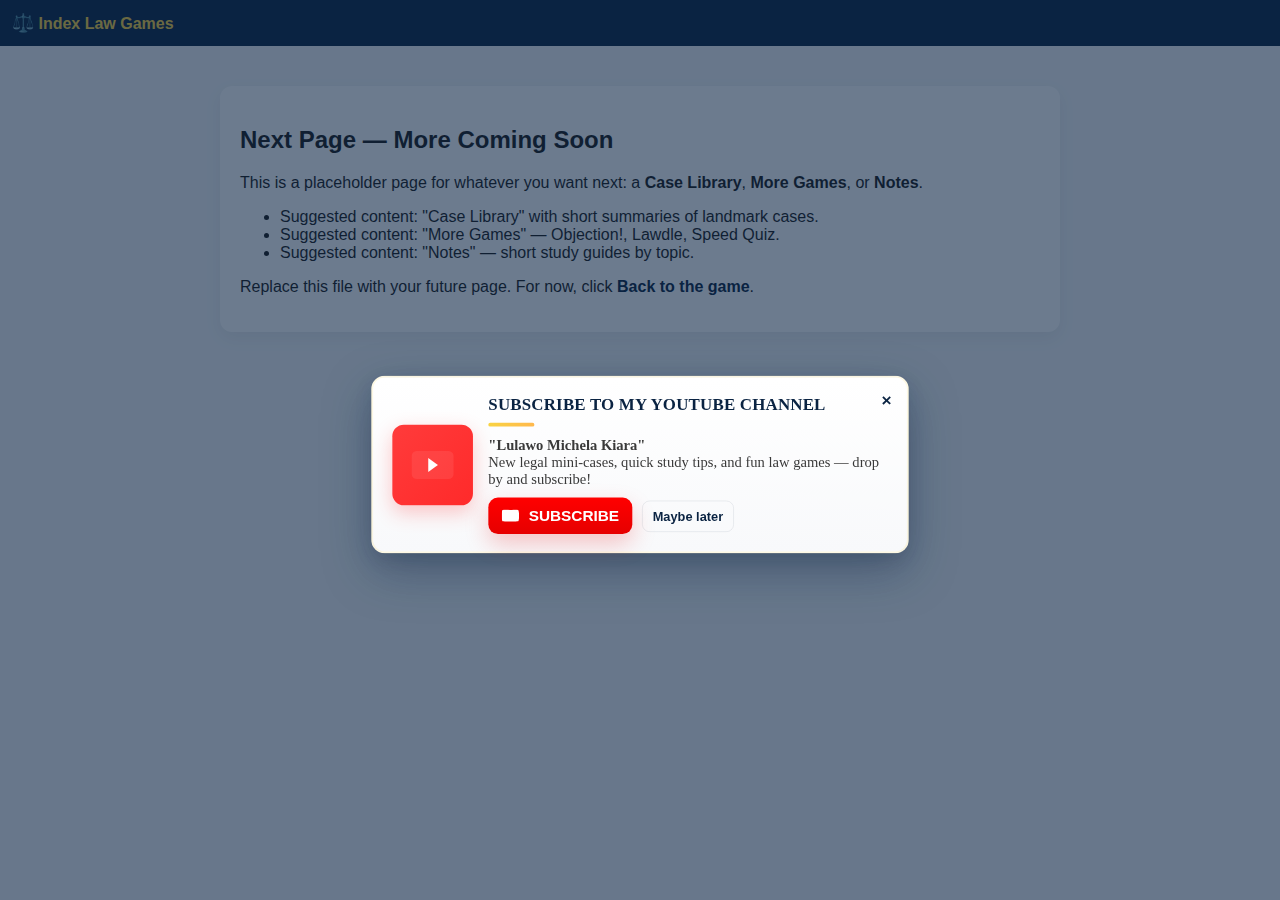
<file: pop up youtue sign.html>
<!DOCTYPE html>
<html lang="en">
<head>
  <meta charset="utf-8" />
  <meta name="viewport" content="width=device-width,initial-scale=1" />
  <title>Index Law Games — More</title>
  <style>
    body{font-family: 'Segoe UI', Tahoma, Geneva, Verdana, sans-serif; background:#f4f6f8; color:#1a1a1a; margin:0}
    header{background:#0a2342;color:#f9d342;padding:12px}
    main{max-width:800px;margin:40px auto;padding:20px;background:#fff;border-radius:12px;box-shadow:0 6px 18px rgba(0,0,0,.06)}
    a{color:#0a2342;text-decoration:none;font-weight:700}
  </style>
</head>
<body>
  <header><div style="display:flex;justify-content:space-between;align-items:center"><div><span style="font-size:18px">⚖️</span> <span style="font-weight:700">Index Law Games</span></div><div><a href="index.html">← Back to Game</a></div></div></header>
  <main>
    <h2>Next Page — More Coming Soon</h2>
    <p>This is a placeholder page for whatever you want next: a <strong>Case Library</strong>, <strong>More Games</strong>, or <strong>Notes</strong>.</p>
    <ul>
      <li>Suggested content: "Case Library" with short summaries of landmark cases.</li>
      <li>Suggested content: "More Games" — Objection!, Lawdle, Speed Quiz.</li>
      <li>Suggested content: "Notes" — short study guides by topic.</li>
    </ul>
    <p>Replace this file with your future page. For now, click <a href="index law third page.html">Back to the game</a>.</p>
  </main>
  <!-- START: Subscribe Modal (paste before </body>) -->
<style>
  /* Modal backdrop */
  .subscribe-backdrop {
    position: fixed;
    inset: 0;
    background: rgba(10, 35, 66, 0.6); /* navy tinted */
    display: flex;
    align-items: center;
    justify-content: center;
    z-index: 9999;
    animation: fadeInBackdrop .28s ease;
  }
  @keyframes fadeInBackdrop {
    from { opacity: 0 }
    to { opacity: 1 }
  }

  /* Modal card */
  .subscribe-modal {
    width: min(520px, 92%);
    background: linear-gradient(180deg,#fff 0%, #f8f9fb 100%);
    border-radius: 14px;
    box-shadow: 0 18px 50px rgba(10,35,66,0.35), 0 6px 18px rgba(10,35,66,0.12);
    display: grid;
    grid-template-columns: 84px 1fr;
    gap: 18px;
    padding: 18px 18px 18px 18px;
    align-items: center;
    transform: translateY(14px) scale(.96);
    animation: popIn .36s cubic-bezier(.16,.9,.3,1) forwards;
    border: 2px solid rgba(249,211,66,0.14);
    position: relative;
    overflow: visible;
  }
  @keyframes popIn {
    to { transform: translateY(0) scale(1) }
  }

  /* Left badge area */
  .subscribe-badge {
    width: 84px;
    height: 84px;
    border-radius: 12px;
    background: linear-gradient(135deg,#ff3b3b,#ff2a2a);
    display:flex;
    align-items:center;
    justify-content:center;
    color:#fff;
    font-weight:800;
    font-size:28px;
    box-shadow: 0 8px 20px rgba(255,43,43,0.25);
    flex-shrink:0;
    margin-left: 2px;
  }

  /* Text area */
  .subscribe-content h3 {
    margin:0 0 6px 0;
    font-size:1.1rem;
    color:#0a2342;
    letter-spacing:0.2px;
  }
  .subscribe-content p {
    margin:0;
    color:#333;
    font-size:0.95rem;
    opacity:0.96;
  }

  /* CTA and controls */
  .subscribe-cta {
    margin-top: 10px;
    display:flex;
    gap:10px;
    align-items:center;
  }

  .subscribe-btn {
    display:inline-flex;
    align-items:center;
    gap:10px;
    background: linear-gradient(180deg,#ff0000,#e60000);
    color:#fff;
    border:none;
    padding:10px 14px;
    border-radius:10px;
    font-weight:800;
    font-size:1rem;
    cursor:pointer;
    box-shadow: 0 10px 24px rgba(230,0,0,0.22);
    transform-origin: center;
    animation: pulse 2.2s infinite;
    text-decoration:none;
  }
  @keyframes pulse {
    0% { transform: translateY(0) scale(1) }
    60% { transform: translateY(-2px) scale(1.02) }
    100% { transform: translateY(0) scale(1) }
  }

  .subscribe-later {
    background:transparent;
    border:1px solid rgba(10,35,66,0.08);
    color:#0a2342;
    padding:8px 10px;
    border-radius:8px;
    cursor:pointer;
    font-weight:600;
  }

  /* Small "x" close top-right */
  .subscribe-close {
    position:absolute;
    top:8px;
    right:10px;
    background:transparent;
    border:none;
    color:#0a2342;
    font-weight:700;
    font-size:18px;
    cursor:pointer;
    padding:6px;
    border-radius:6px;
  }
  .subscribe-close:hover { background: rgba(10,35,66,0.04) }

  /* small accent under title */
  .subscribe-underline {
    height:4px;
    width:48px;
    background: linear-gradient(90deg,#f9d342,#ffb84d);
    border-radius:8px;
    margin-top:8px;
  }

  /* responsive tweaks */
  @media (max-width:520px) {
    .subscribe-modal { grid-template-columns: 64px 1fr; padding:14px; gap:12px; border-radius:10px; }
    .subscribe-badge { width:64px; height:64px; font-size:22px; border-radius:10px; }
    .subscribe-content h3 { font-size:1rem; }
    .subscribe-btn { font-size:0.95rem; padding:9px 12px; }
  }
</style>

<div class="subscribe-backdrop" id="subscribe-backdrop" role="dialog" aria-modal="true" aria-labelledby="subscribe-title">
  <div class="subscribe-modal" role="document">
    <button class="subscribe-close" id="subscribe-close" aria-label="Close dialog">&times;</button>

    <div class="subscribe-badge" aria-hidden="true">
      <!-- YouTube play icon simple -->
      <svg width="44" height="30" viewBox="0 0 24 16" fill="none" xmlns="http://www.w3.org/2000/svg" aria-hidden="true">
        <rect width="24" height="16" rx="3" fill="white" opacity="0.08"/>
        <path d="M9.5 4L15 8L9.5 12V4Z" fill="#fff"/>
      </svg>
    </div>

    <div class="subscribe-content">
      <h3 id="subscribe-title" style="font-family: cursive;">SUBSCRIBE TO MY YOUTUBE CHANNEL</h3>
      <div class="subscribe-underline" aria-hidden="true"></div>
      <p style="margin-top:10px; font-family: cursive;" ><strong style="font-family: cursive;">"Lulawo Michela Kiara"</strong><br>
      New legal mini-cases, quick study tips, and fun law games — drop by and subscribe!</p>

      <div class="subscribe-cta">
        <!-- Edit the href to your actual channel URL if you have it -->
        <a class="subscribe-btn" id="subscribe-button" href="https://www.youtube.com/@kiara-mimi" target="_blank" rel="noopener noreferrer" aria-label='Subscribe to "Lulawo Michela Kiara" on YouTube'>
          <!-- SVG YouTube icon -->
          <svg width="18" height="14" viewBox="0 0 24 16" fill="none" xmlns="https://www.youtube.com/Lulawo+Michela+Kiara" aria-hidden="true">
            <path d="M23.6 2.1s-.2-1.6-.8-2.3C21.6-.3 20.4-.3 19.8-.4 16.6-.6 12 0 12 0s-4.6-.6-7.8-.4C3.6-.3 2.4-.3 1.2-.2c-.6.1-.8 1.6-.8 1.6S0 4.1 0 5.9v4.2c0 1.8.4 3.8.4 3.8s.2 1.5.8 1.6c1.2.1 2.4.1 3 .2 3.2.2 7.8 0 7.8 0s4.6.2 7.8 0c.6-.1 1.8-.1 3-.2.6-.1.8-1.6.8-1.6s.4-2 .4-3.8V5.9c0-1.8-.4-3.8-.4-3.8z" fill="#fff"/>
            <path d="M9.75 11.02V4.98L15.5 8l-5.75 3.02z" fill="#fff"/>
          </svg>
          SUBSCRIBE
        </a>

        <button class="subscribe-later" id="subscribe-later">Maybe later</button>
      </div>
    </div>
  </div>
</div>



</body>
</html>
</file>
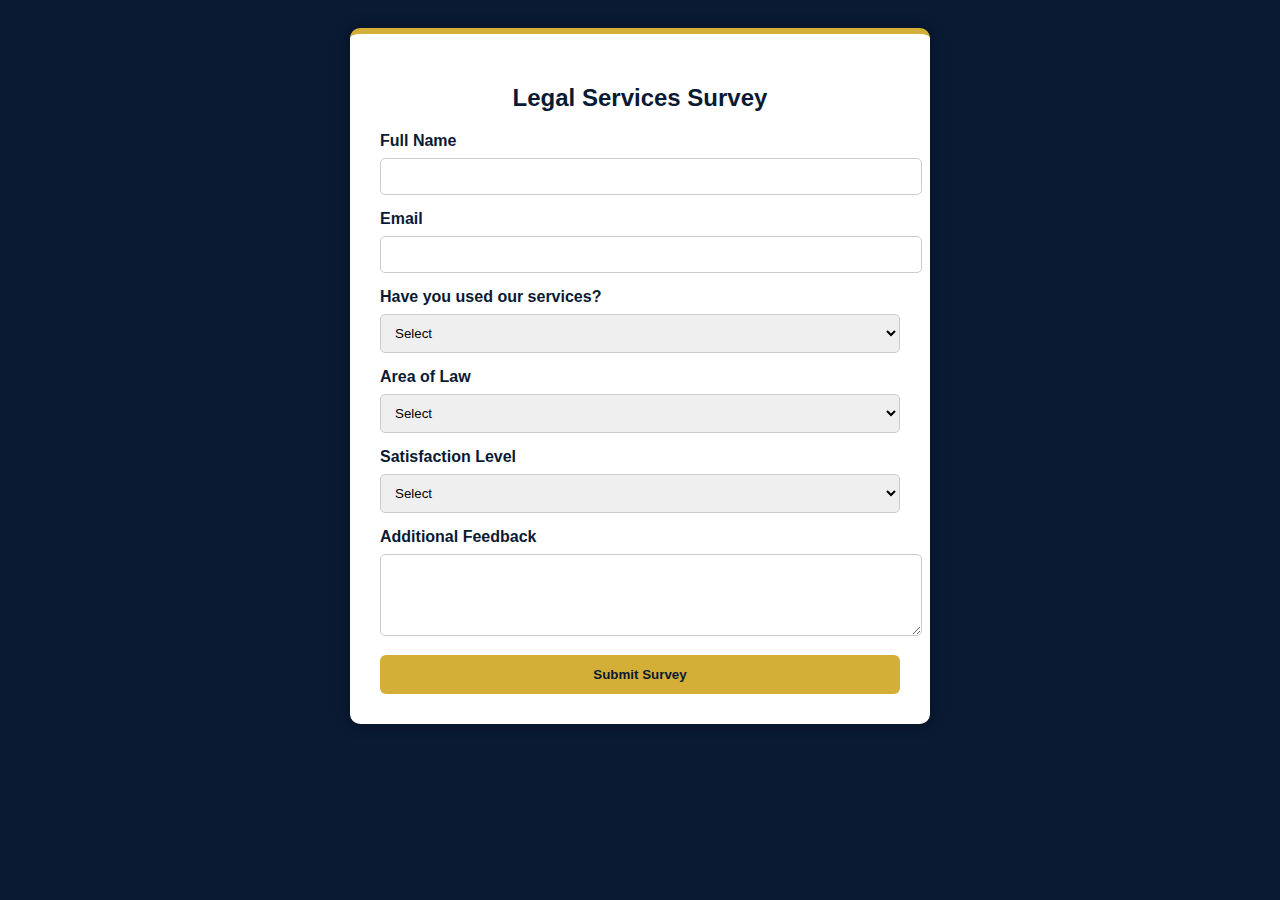
<file: survey 1.html>
<!DOCTYPE html>
<html lang="en">
<head>
<meta charset="UTF-8">
<title>Law Firm Survey</title>
<meta name="viewport" content="width=device-width, initial-scale=1.0">

<style>
body {
    font-family: Arial, sans-serif;
    background: #0a1a33;
    padding: 20px;
}
.survey-box {
    max-width: 520px;
    background: #ffffff;
    margin: auto;
    padding: 30px;
    border-radius: 10px;
    border-top: 6px solid #d4af37;
    box-shadow: 0 0 15px rgba(0,0,0,0.3);
}
h2 { text-align: center; color: #0a1a33; }
label { font-weight: bold; color: #0a1a33; }
input, select, textarea {
    width: 100%;
    padding: 10px;
    margin: 8px 0 15px;
    border-radius: 5px;
    border: 1px solid #ccc;
}
button {
    width: 100%;
    background: #d4af37;
    color: #0a1a33;
    padding: 12px;
    border: none;
    border-radius: 6px;
    font-weight: bold;
    cursor: pointer;
}
button:hover { background:#b8962e; }
</style>
</head>

<body>

<div class="survey-box">
<h2>Legal Services Survey</h2>

<form action="submit-survey.php" method="POST">

<label>Full Name</label>
<input type="text" name="name" required>

<label>Email</label>
<input type="email" name="email" required>

<label>Have you used our services?</label>
<select name="used_service" required>
    <option value="">Select</option>
    <option>Yes</option>
    <option>No</option>
</select>

<label>Area of Law</label>
<select name="law_type" required>
    <option value="">Select</option>
    <option>Criminal</option>
    <option>Family</option>
    <option>Corporate</option>
    <option>Property</option>
</select>

<label>Satisfaction Level</label>
<select name="satisfaction" required>
    <option value="">Select</option>
    <option>Very Satisfied</option>
    <option>Satisfied</option>
    <option>Neutral</option>
    <option>Unsatisfied</option>
</select>

<label>Additional Feedback</label>
<textarea name="feedback" rows="4"></textarea>

<button type="submit">Submit Survey</button>

</form>
</div>

</body>
</html>
</file>
